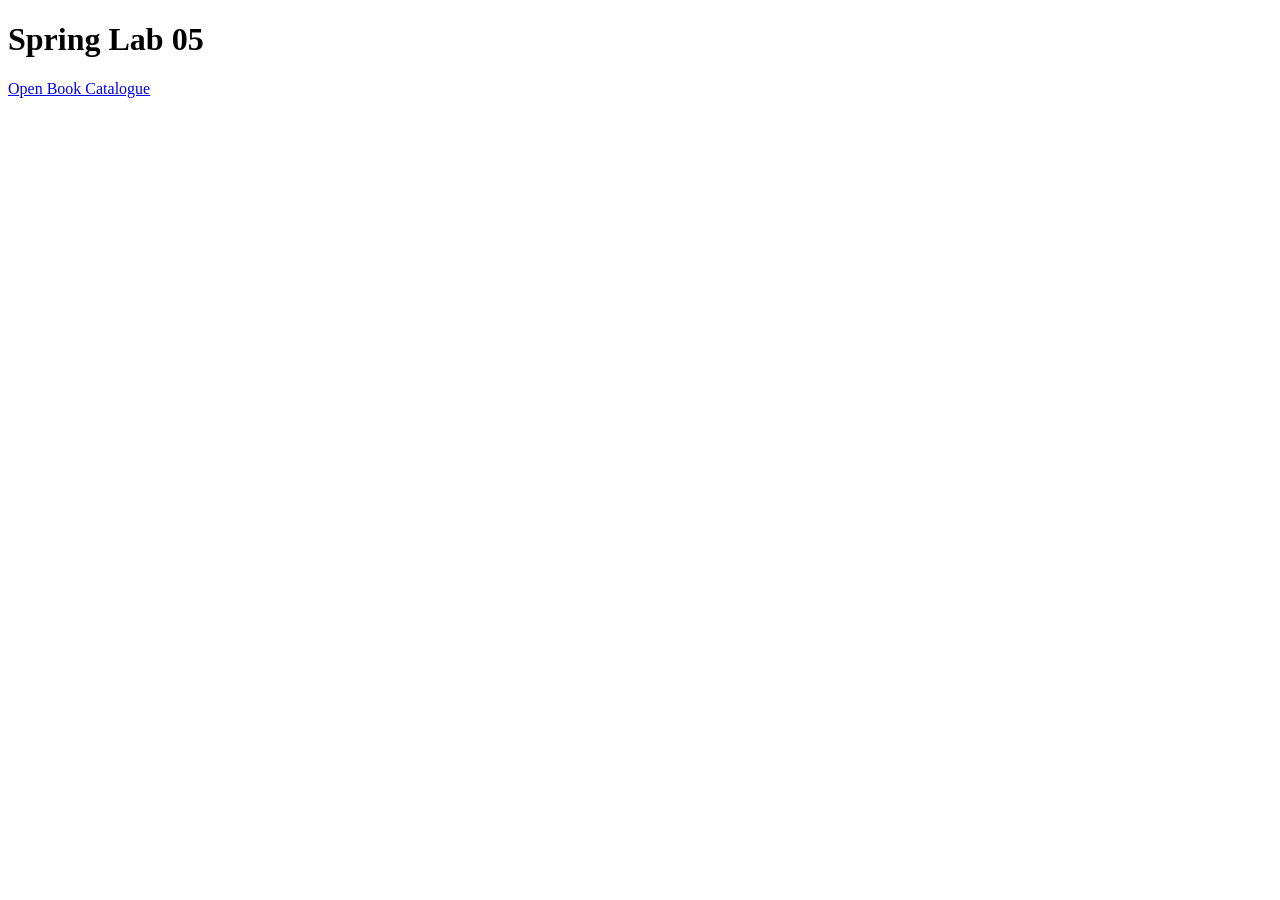
<file: spring-lab-01/target/classes/static/index.html>
<!DOCTYPE html>
<html lang="en">
<head>
    <meta charset="UTF-8">
    <title>Spring Lab 05</title>

</head>
<body>

<h1>Spring Lab 05</h1>

<p>
    <a href="/books">Open Book Catalogue</a>
</p>

</body>
</html>
</file>
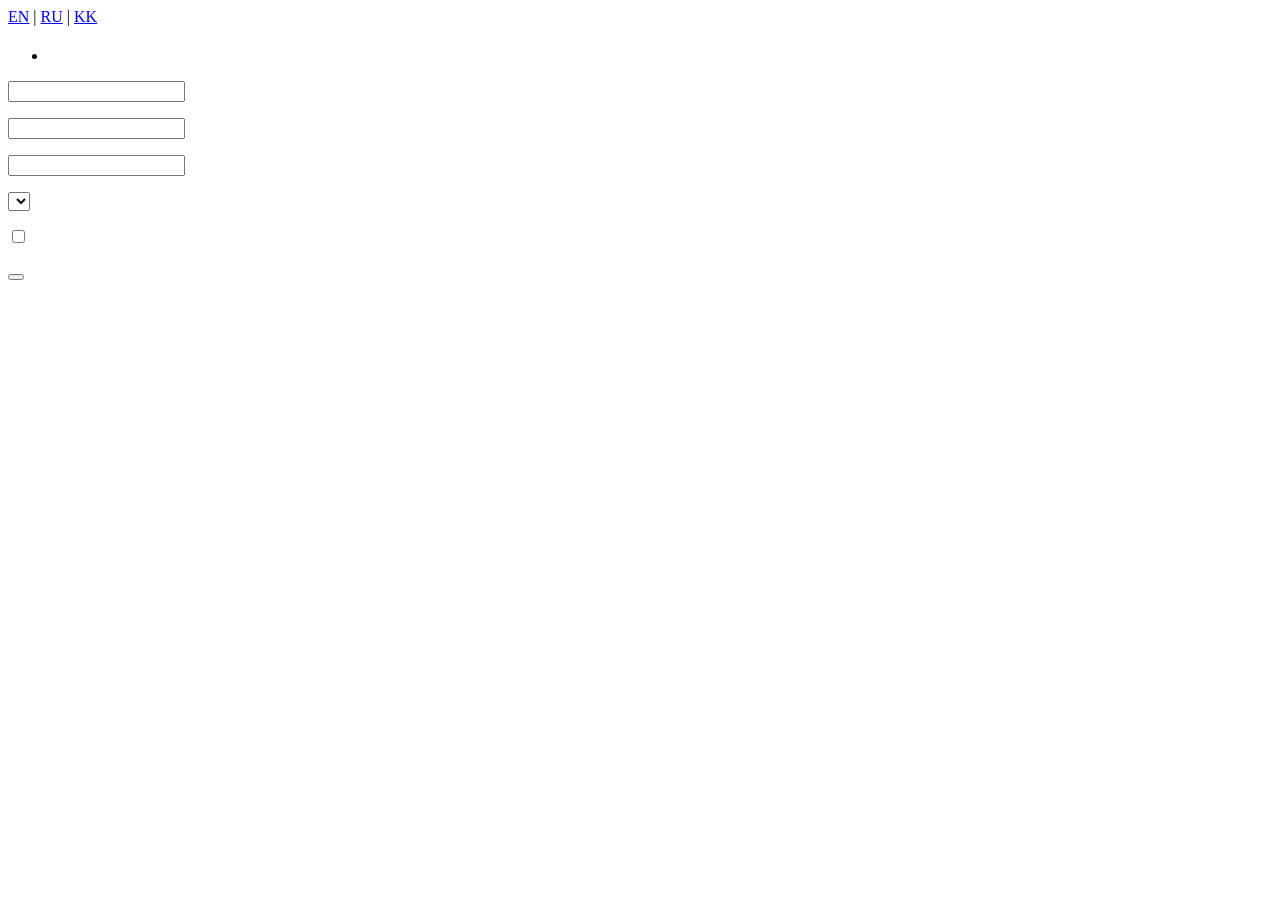
<file: spring-lab-01/target/classes/templates/books/form.html>
<!DOCTYPE html>
<html xmlns:th="http://www.thymeleaf.org" th:lang="${#locale.language}">
<head><meta charset="UTF-8"><title th:text="#{book.new}"></title>
<link rel="stylesheet" th:href="@{/css/app.css}"></head>
<body>
<nav><a href="?lang=en">EN</a> | <a href="?lang=ru">RU</a> | <a href="?lang=kk">KK</a></nav>
<h1 th:text="#{book.new}"></h1>
<form th:action="@{/books}" th:object="${form}" method="post">
<div class="alert" th:if="${#fields.hasAnyErrors()}">
<ul><li th:each="e : ${#fields.allErrors()}" th:text="${e}"></li></ul>
</div>
<p><label for="title" th:text="#{book.title}"></label>
<input type="text" th:field="*{title}" th:errorclass="is-invalid">
<span class="error" th:if="${#fields.hasErrors('title')}" th:errors="*{title}"></span></p>
<p><label for="author" th:text="#{book.author}"></label>
<input type="text" th:field="*{author}" th:errorclass="is-invalid">
<span class="error" th:if="${#fields.hasErrors('author')}" th:errors="*{author}"></span></p>
<p><label for="year" th:text="#{book.year}"></label>
<input type="number" th:field="*{year}" th:errorclass="is-invalid">
<span class="error" th:if="${#fields.hasErrors('year')}" th:errors="*{year}"></span></p>

<p><label for="genre" th:text="#{book.genre}"></label>
<select th:field="*{genre}" th:errorclass="is-invalid">
<option value="" th:text="#{genre.choose}"></option>
<option th:each="g : ${genres}" th:value="${g}" th:text="#{${'genre.' + g}}"></option>
</select>
<span class="error" th:if="${#fields.hasErrors('genre')}" th:errors="*{genre}"></span></p>
<p><label><input type="checkbox" th:field="*{available}"><span th:text="#{book.available}"></span></label></p>
<button type="submit" th:text="#{form.submit}"></button>
</form>
<p><a th:href="@{/books}" th:text="#{book.catalogue}"></a></p>
</body></html>
</file>
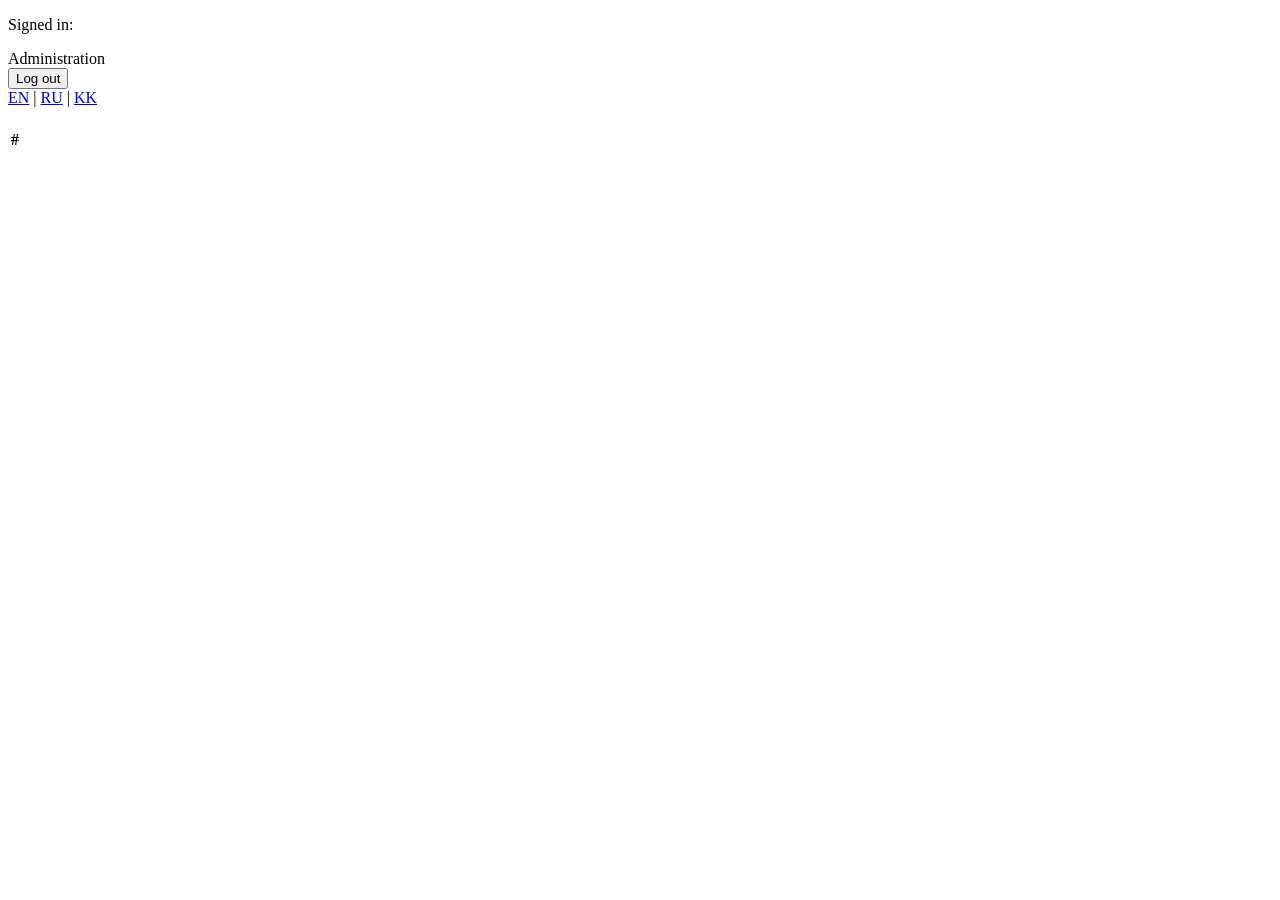
<file: spring-lab-01/src/main/resources/templates/books/list.html>
<!DOCTYPE html>
<html xmlns:sec="http://www.thymeleaf.org/extras/spring-security" xmlns:th="http://www.thymeleaf.org" th:lang="${#locale.language}">
<head><meta charset="UTF-8"><title th:text="#{book.catalogue}"></title>
<link rel="stylesheet" th:href="@{/css/app.css}"></head>
<body>
<p>Signed in: <strong sec:authentication="name"></strong>
<span sec:authentication="principal.authorities"></span></p>
<a sec:authorize="hasRole('ADMIN')" th:href="@{/admin}">Administration</a>
<form th:action="@{/logout}" method="post"><button type="submit">Log out</button></form>
<nav><a href="?lang=en">EN</a> | <a href="?lang=ru">RU</a> | <a href="?lang=kk">KK</a></nav>
<h1 th:text="#{book.catalogue}"></h1>
<p th:if="${message}" class="flash" th:text="${message}"></p>
<p sec:authorize="hasRole('ADMIN')"><a th:href="@{/books/new}" th:text="#{book.new}"></a></p>
<table><tr><th>#</th><th th:text="#{book.title}"></th><th th:text="#{book.author}"></th><th th:text="#{book.year}"></th></tr>
<tr th:each="book : ${books}"><td th:text="${book.id}"></td><td th:text="${book.title}"></td><td th:text="${book.author}"></td><td th:text="${book.year}"></td></tr>
</table></body></html>
</file>
